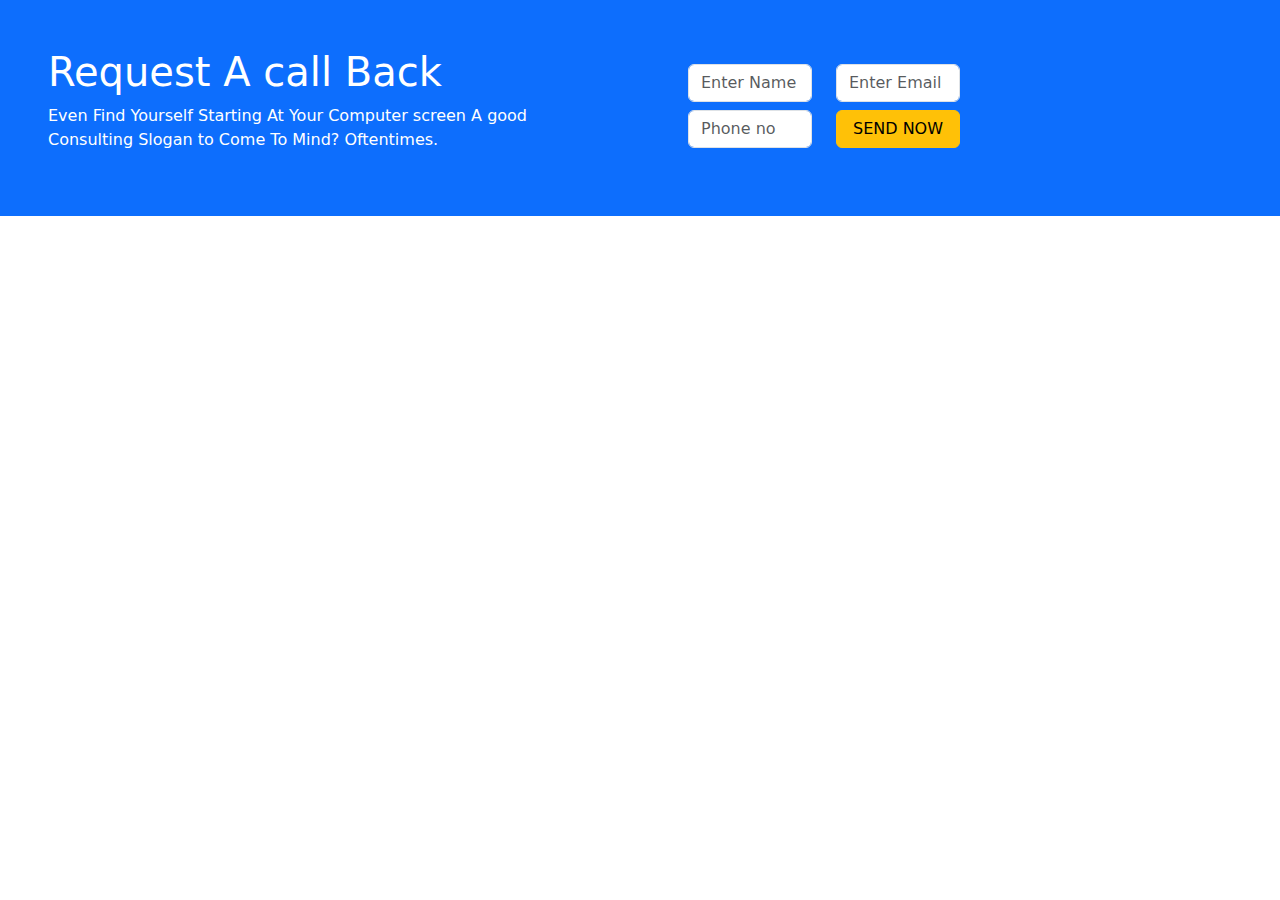
<file: form.html>
<!DOCTYPE html>
<html lang="en">
<head>
  <title>Bootstrap Example</title>
  <meta charset="utf-8">
  <meta name="viewport" content="width=device-width, initial-scale=1">
  <link href="https://cdn.jsdelivr.net/npm/bootstrap@5.3.3/dist/css/bootstrap.min.css" rel="stylesheet">
  <script src="https://cdn.jsdelivr.net/npm/bootstrap@5.3.3/dist/js/bootstrap.bundle.min.js"></script>
  <style>
    .btn-warning{
        width: 100%;
    }
  </style>
</head>
<body>
  <section>
<div class="container-fluid">
  <div class="row">
    <div class="col-6 p-5 bg-primary text-white">
<h1>Request A call Back </h1>  
<p>Even Find Yourself Starting At Your Computer screen A good Consulting Slogan to Come To Mind? Oftentimes.</p>
    </div>
    <div class="col-6 p-5 bg-primary text-white">
  <form>
    <div class="col-sm-6 pt-2">
    <div class="row">
      <div class="col-sm-6 pt-2">
        <input type="text" class="form-control" placeholder="Enter Name" name="Name">
      </div>
      <div class="col-sm-6  pt-2">
        <input type="text" class="form-control" placeholder="Enter Email" name="Email">
        </div>
        <div class="col-sm-6 pt-2">
        <input type="number" class="form-control" placeholder="Phone no" name="phone no">
      </div>
      <div class="col-sm-6 pt-2">
        <button class="btn btn-warning btn-md">SEND NOW</button>
    </div>
    
    </div>
    </div>
  </form>
    </div>
  </div>
</div>
<section>
</body>
</html>
</file>
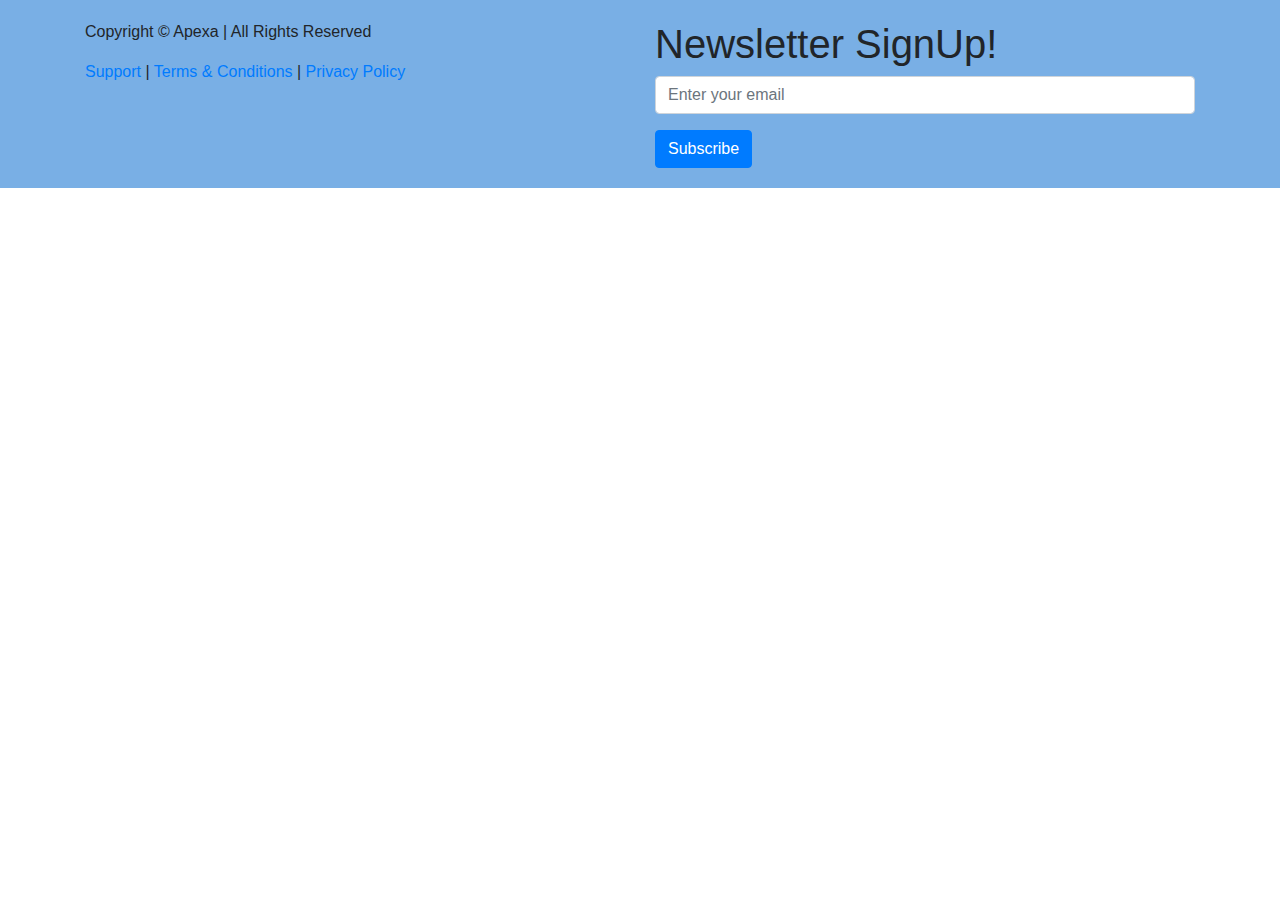
<file: waste pra.html>
<!DOCTYPE html>
<html lang="en">
<head>
  <meta charset="UTF-8">
  <meta name="viewport" content="width=device-width, initial-scale=1.0">
  <title>Responsive Footer</title>
  <!-- Add Bootstrap CSS -->
  <link href="https://stackpath.bootstrapcdn.com/bootstrap/4.5.2/css/bootstrap.min.css" rel="stylesheet">
  <style>
    /* Custom styles */
    section {
      background-color: #79afe5; /* Background color */
      padding: 20px 0; /* Padding for the section */
    }
  </style>
</head>
<body>
  <section>
    <div class="container">
      <div class="row">
        <div class="col-md-6">
          <div class="copyright">
            <div class="copy">
              <p>Copyright © Apexa | All Rights Reserved</p>
              <p><a href="#">Support</a> | <a href="#">Terms & Conditions</a> | <a href="#">Privacy Policy</a></p>
            </div>
          </div>
        </div>
        <div class="col-md-6">
          <div class="copy-1">
            <h1>Newsletter SignUp!</h1>
            <form>
              <div class="form-group">
                <input type="email" class="form-control" id="emailInput" placeholder="Enter your email">
              </div>
              <button type="submit" class="btn btn-primary">Subscribe</button>
            </form>
          </div>
        </div>
      </div>
    </div>
  </section>

  <!-- Add Bootstrap JS and dependencies if needed -->
  <script src="https://code.jquery.com/jquery-3.5.1.slim.min.js"></script>
  <script src="https://cdn.jsdelivr.net/npm/@popperjs/core@2.5.2/dist/umd/popper.min.js"></script>
  <script src="https://stackpath.bootstrapcdn.com/bootstrap/4.5.2/js/bootstrap.min.js"></script>
</body>
</html>
</file>
